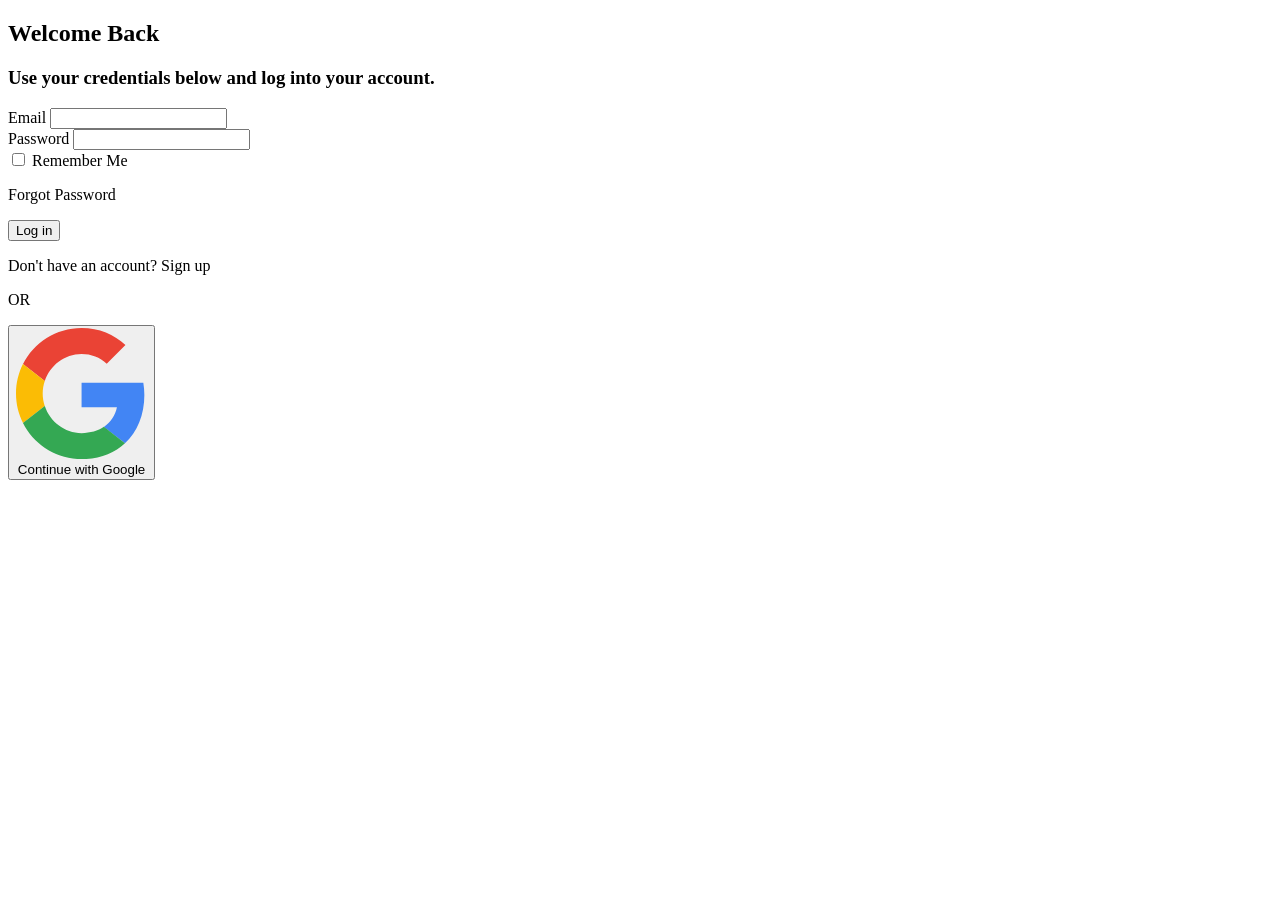
<file: src/main/resources/templates/login.html>
<!DOCTYPE html>
<html xmlns="http://www.w3.org/1999/xhtml" xmlns:th="https://www.thymeleaf.org" lang="en">
<head>
    <title>Login | Basic Brews</title>
    <link rel="icon" th:href="@{/images/favicon/favicon-32x32.png}" type="image/png">
    <link rel="icon" th:href="@{/images/favicon/favicon.ico}" type="image/x-icon">
    <link rel="apple-touch-icon" sizes="180" th:href="@{/images/favicon/apple-touch-icon.png}">

    <link rel="preconnect" href="https://fonts.googleapis.com">
    <link rel="preconnect" href="https://fonts.gstatic.com" crossorigin>
    <link href="https://fonts.googleapis.com/css2?family=Figtree:ital,wght@0,300..900;1,300..900&display=swap" rel="stylesheet">


    <link th:href="@{/css/login.css}" rel="stylesheet">

    <script th:src="@{/js/login.js}" defer></script>

    <meta name="viewport" content="width=device-width,initial-scale=1">
</head>
<body>
    <main>
        <div class="wrapper" id="login-wrapper">
            <div class="form-wrapper">
                <section class="form" id="login-form">
                    <form th:action="@{/login}" method="post">
                        <header>
                            <h1>Welcome Back</h1>
                            <h3>Use your credentials below and log into your account.</h3>
                        </header>
<!--                        <div th:if="${param.success == 'false'}">-->
<!--                            <p class="invalid-input">Something went wrong.</p></div>-->
<!--                        <div th:if="${param.error}">-->
<!--                            <p class="invalid-input">Invalid username and password.</p></div>-->
<!--                        <div th:if="${param.logout}">-->
<!--                            <p class="logout">You have been logged out.</p></div>-->
                        <div class="form-input">
                            <label for="email-login">Email</label>
                            <input type="text" name="username" id="email-login"/>
                        </div>
                        <div class="form-input">
                            <label for="password-login">Password</label>
                            <input type="password" name="password" id="password-login" />
                        </div>
                        <div class="form-actions-row">
                            <div class="checkbox">
                                <input type="checkbox" name="remember" id="remember">
                                <label for="remember">Remember Me</label>
                            </div>
                            <div>
                                <p><a>Forgot Password</a></p>
                            </div>
                        </div>
                        <input type="submit" value="Log in" id="login-button" class="submit-button"/>
                    </form>
                </section>
                <section id="alt-login">
                    <div>
                        <p>Don't have an account? <a th:href="@{/register}">Sign up</a></p>
                    </div>
                    <div class="divider">
                        <p class="surrounded-text">OR</p>
                    </div>
                    <button class="alt-login-button">
                        <svg version="1.1" xmlns="http://www.w3.org/2000/svg" viewBox="0 0 48 48" xmlns:xlink="http://www.w3.org/1999/xlink" class="alt-login-button-logo">
                            <path fill="#EA4335" d="M24 9.5c3.54 0 6.71 1.22 9.21 3.6l6.85-6.85C35.9 2.38 30.47 0 24 0 14.62 0 6.51 5.38 2.56 13.22l7.98 6.19C12.43 13.72 17.74 9.5 24 9.5z"></path>
                            <path fill="#4285F4" d="M46.98 24.55c0-1.57-.15-3.09-.38-4.55H24v9.02h12.94c-.58 2.96-2.26 5.48-4.78 7.18l7.73 6c4.51-4.18 7.09-10.36 7.09-17.65z"></path>
                            <path fill="#FBBC05" d="M10.53 28.59c-.48-1.45-.76-2.99-.76-4.59s.27-3.14.76-4.59l-7.98-6.19C.92 16.46 0 20.12 0 24c0 3.88.92 7.54 2.56 10.78l7.97-6.19z"></path>
                            <path fill="#34A853" d="M24 48c6.48 0 11.93-2.13 15.89-5.81l-7.73-6c-2.15 1.45-4.92 2.3-8.16 2.3-6.26 0-11.57-4.22-13.47-9.91l-7.98 6.19C6.51 42.62 14.62 48 24 48z"></path>
                            <path fill="none" d="M0 0h48v48H0z"></path>
                        </svg> Continue with Google
                    </button>

                </section>
            </div>
        </div>


    </main>
</body>
</html>
</file>
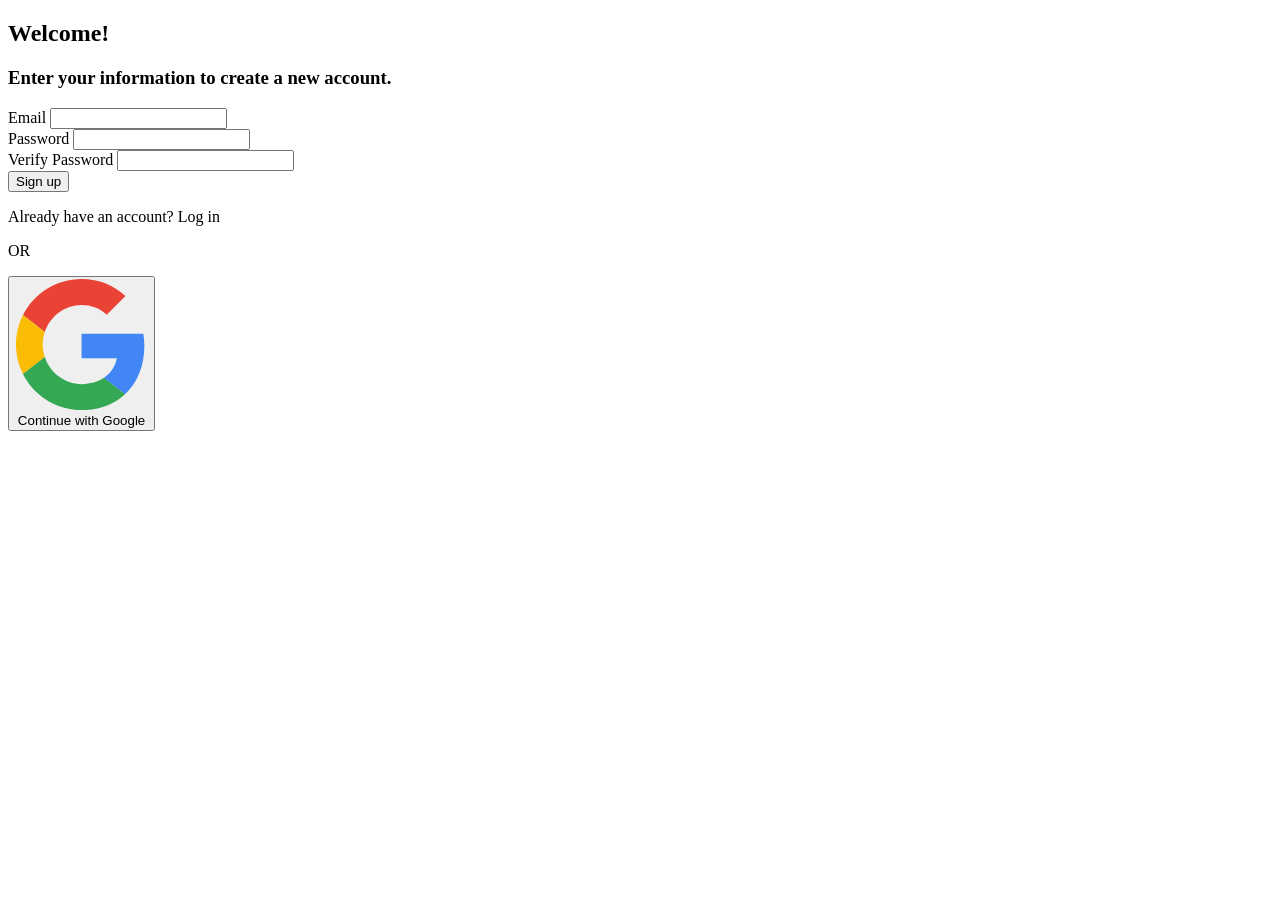
<file: src/main/resources/templates/register.html>
<!DOCTYPE html>
<html xmlns="http://www.w3.org/1999/xhtml" xmlns:th="https://www.thymeleaf.org" lang="en">
<head>
    <title>Login | Basic Brews</title>
    <link rel="icon" th:href="@{/images/favicon/favicon-32x32.png}" type="image/png">
    <link rel="icon" th:href="@{/images/favicon/favicon.ico}" type="image/x-icon">
    <link rel="apple-touch-icon" sizes="180" th:href="@{/images/favicon/apple-touch-icon.png}">

    <link rel="preconnect" href="https://fonts.googleapis.com">
    <link rel="preconnect" href="https://fonts.gstatic.com" crossorigin>
    <link href="https://fonts.googleapis.com/css2?family=Figtree:ital,wght@0,300..900;1,300..900&display=swap" rel="stylesheet">


    <link th:href="@{/css/login.css}" rel="stylesheet">

    <script src="https://ajax.googleapis.com/ajax/libs/jquery/3.7.1/jquery.min.js"></script>
    <script th:src="@{/js/register.js}" defer></script>

    <meta name="viewport" content="width=device-width,initial-scale=1">
</head>
<body>
    <main>
        <div class="wrapper" id="register-wrapper">
            <div class="form-wrapper">
                <section class="form" id="register-form">
                    <form th:action="@{/register}" method="post">
                        <header>
                            <h1>Welcome!</h1>
                            <h3>Enter your information to create a new account.</h3>
                        </header>
                        
<!--                        <div th:if="${param.logout}">-->
<!--                            <p class="logout">You have been logged out.</p></div>-->
                        <div class="form-input">
                            <label for="email-register">Email</label>
                            <input type="text" name="username" id="email-register"/>
                        </div>
                        <div class="form-input">
                            <label for="password-register">Password</label>
                            <input type="password" name="password" id="password-register" />
                        </div>
                        <div class="form-input">
                            <label for="password-verify-register">Verify Password</label>
                            <input type="password" name="password" id="password-verify-register" />
                        </div>

                        <input type="submit" value="Sign up" id="register-button" class="submit-button" />
                    </form>
                </section>
                <section id="alt-register">
                    <div>
                        <p>Already have an account? <a th:href="@{/login}">Log in</a></p>
                    </div>
                    <div class="divider">
                        <p class="surrounded-text">OR</p>
                    </div>
                    <button class="alt-login-button">
                        <svg version="1.1" xmlns="http://www.w3.org/2000/svg" viewBox="0 0 48 48" xmlns:xlink="http://www.w3.org/1999/xlink" class="alt-login-button-logo">
                            <path fill="#EA4335" d="M24 9.5c3.54 0 6.71 1.22 9.21 3.6l6.85-6.85C35.9 2.38 30.47 0 24 0 14.62 0 6.51 5.38 2.56 13.22l7.98 6.19C12.43 13.72 17.74 9.5 24 9.5z"></path>
                            <path fill="#4285F4" d="M46.98 24.55c0-1.57-.15-3.09-.38-4.55H24v9.02h12.94c-.58 2.96-2.26 5.48-4.78 7.18l7.73 6c4.51-4.18 7.09-10.36 7.09-17.65z"></path>
                            <path fill="#FBBC05" d="M10.53 28.59c-.48-1.45-.76-2.99-.76-4.59s.27-3.14.76-4.59l-7.98-6.19C.92 16.46 0 20.12 0 24c0 3.88.92 7.54 2.56 10.78l7.97-6.19z"></path>
                            <path fill="#34A853" d="M24 48c6.48 0 11.93-2.13 15.89-5.81l-7.73-6c-2.15 1.45-4.92 2.3-8.16 2.3-6.26 0-11.57-4.22-13.47-9.91l-7.98 6.19C6.51 42.62 14.62 48 24 48z"></path>
                            <path fill="none" d="M0 0h48v48H0z"></path>
                        </svg> Continue with Google
                    </button>

                </section>
            </div>
        </div>


    </main>
</body>
</html>
</file>
